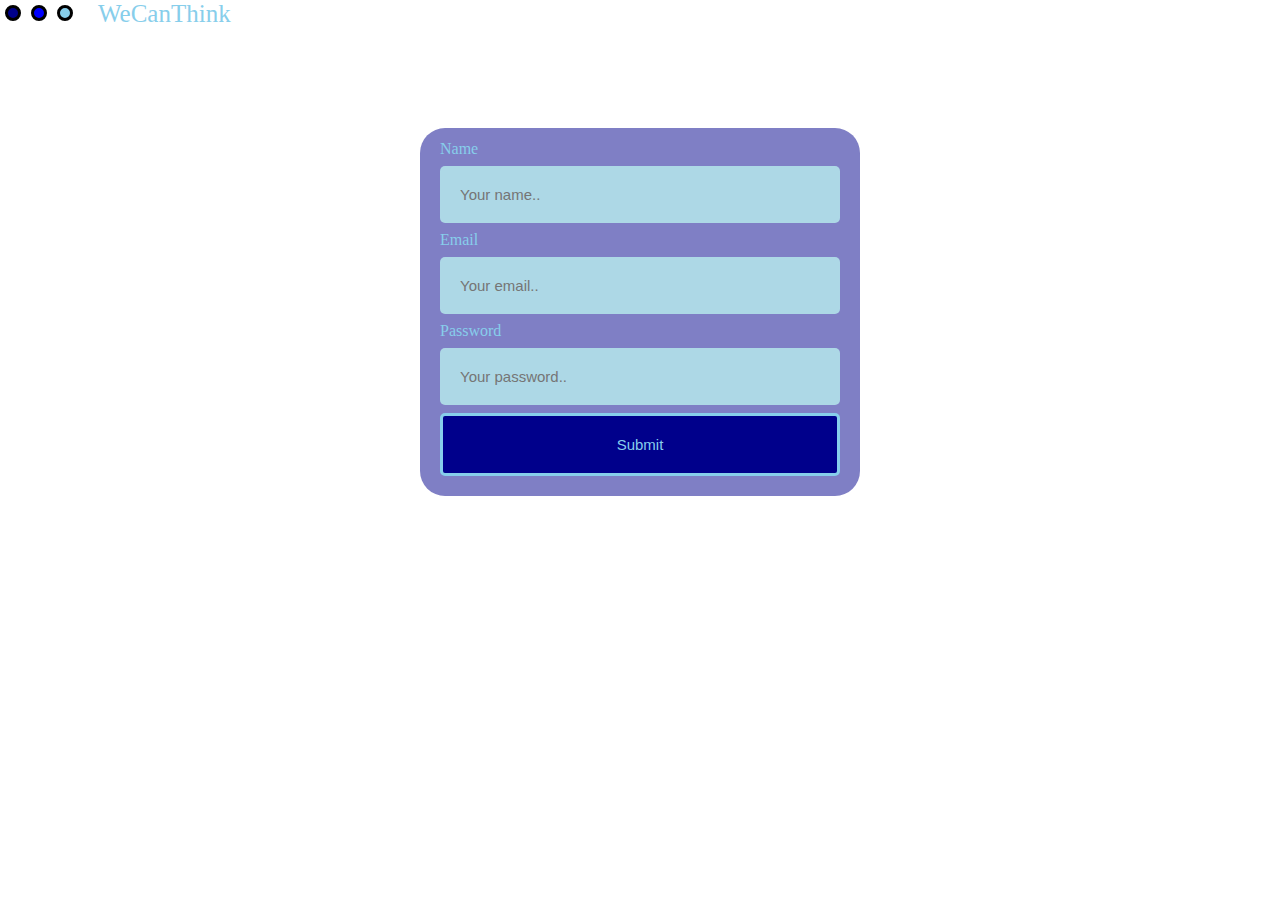
<file: form/index.html>
<!DOCTYPE html>
<html lang="en">
	<head>
		<meta charset="UTF-8">
		<meta name="viewport" content="width=device-width, initial-scale=1.0">
		<title>Form</title>
		<link rel="stylesheet" href="style.css">
	</head>
	<body>
		<div class="beforedecor">
			<div class="decor" ></div>
			<div class="decor color2"></div>
			<div class="decor color3"></div>
			<a class="textcolor">WeCanThink</a>
		</div>
		<div id="form">
			<form>
			    <label for="fname">Name</label>
			    <input type="text" id="name"  placeholder="Your name..">

			    <label for="email">Email</label>
			    <input type="text" id="email"  placeholder="Your email..">

			    <label for="country">Password</label>
			    <input type="password" id="Password"  placeholder="Your password..">
			  
				<input type="submit" id="submit">
			</form>
		</div>
	</body>
</html>
</file>
<file: form/style.css>
body {
	margin: 0;
	padding: 0;
	background: url(https://i.pinimg.com/originals/ff/ce/89/ffce8945da70b024c6045f90b88b0670.gif);
	background-size: 100%; 		/размер 100%/
	background-attachment: fixed;
	background-repeat: repeat-x;	
}
#form {
	background: rgba(0, 0, 139, 0.5);
	width: 400px;
	padding: 12px 20px;
	border-radius: 25px;
	font-family: Snap ITC;
	margin: 100px auto;
}
form {
	color: skyblue;
	
}
input {
	width: 400px;
	  
	
	display: block;
	border: 1px solid #ccc;
	border-radius: 4px;
	box-sizing: border-box;
	font-size: 15px;
}

input{

	color: darkblue;
	padding: 14px 20px;
	margin: 8px 0;
	border: none;
	border-radius: 4px;
	cursor: pointer;
	background: white;
}



div input{
  border-radius: 5px;
  background-color: lightblue;
  padding: 20px;
}

#submit {
	background: darkblue;
	border: 3px solid skyblue;
	color: skyblue;
}


.decor {
	height: 10px;
	width: 10px;
	border-radius: 50%;
	background: darkblue;
	float: left;
	margin: 5px 5px;
	border: 3px solid black;
}
.color2 {
	background: blue;
} 
.color3 {
	background: skyblue;
}
.textcolor {
	padding: 10px 20px;
	color: skyblue;
	font-size: 25px;
	font-family: Snap ITC;
}
</file>
